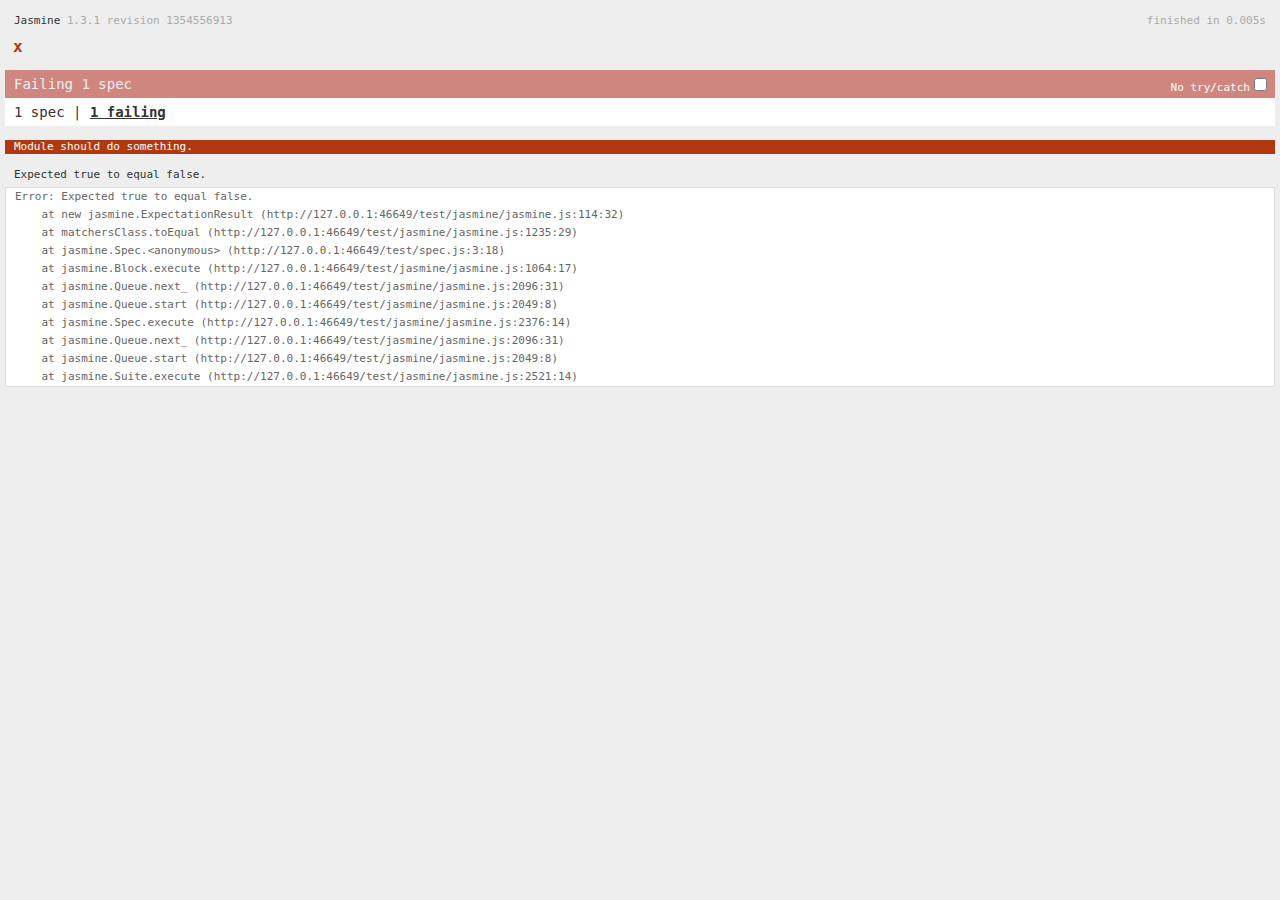
<file: test/runner.html>
<!DOCTYPE HTML PUBLIC "-//W3C//DTD HTML 4.01 Transitional//EN"
  "http://www.w3.org/TR/html4/loose.dtd">
<html>
<head>
  <title>Jasmine Spec Runner</title>

  <link rel="shortcut icon" type="image/png" href="jasmine/jasmine_favicon.png">
  <link rel="stylesheet" type="text/css" href="jasmine/jasmine.css">
  <script src="jasmine/jasmine.js"></script>
  <script src="jasmine/jasmine-html.js"></script>

  <!-- include source files here... -->
  <script src="../main.js"></script>

  <!-- include spec files here... -->
  <script src="spec.js"></script>

  <script>
    (function() {
      var jasmineEnv = jasmine.getEnv();
      jasmineEnv.updateInterval = 1000;

      var htmlReporter = new jasmine.HtmlReporter();

      jasmineEnv.addReporter(htmlReporter);

      jasmineEnv.specFilter = function(spec) {
        return htmlReporter.specFilter(spec);
      };

      var currentWindowOnload = window.onload;

      window.onload = function() {
        if (currentWindowOnload) {
          currentWindowOnload();
        }
        execJasmine();
      };

      function execJasmine() {
        jasmineEnv.execute();
      }

    })();
  </script>

</head>

<body>
</body>
</html>
</file>
<file: test/jasmine/jasmine.css>
body { background-color: #eeeeee; padding: 0; margin: 5px; overflow-y: scroll; }

#HTMLReporter { font-size: 11px; font-family: Monaco, "Lucida Console", monospace; line-height: 14px; color: #333333; }
#HTMLReporter a { text-decoration: none; }
#HTMLReporter a:hover { text-decoration: underline; }
#HTMLReporter p, #HTMLReporter h1, #HTMLReporter h2, #HTMLReporter h3, #HTMLReporter h4, #HTMLReporter h5, #HTMLReporter h6 { margin: 0; line-height: 14px; }
#HTMLReporter .banner, #HTMLReporter .symbolSummary, #HTMLReporter .summary, #HTMLReporter .resultMessage, #HTMLReporter .specDetail .description, #HTMLReporter .alert .bar, #HTMLReporter .stackTrace { padding-left: 9px; padding-right: 9px; }
#HTMLReporter #jasmine_content { position: fixed; right: 100%; }
#HTMLReporter .version { color: #aaaaaa; }
#HTMLReporter .banner { margin-top: 14px; }
#HTMLReporter .duration { color: #aaaaaa; float: right; }
#HTMLReporter .symbolSummary { overflow: hidden; *zoom: 1; margin: 14px 0; }
#HTMLReporter .symbolSummary li { display: block; float: left; height: 7px; width: 14px; margin-bottom: 7px; font-size: 16px; }
#HTMLReporter .symbolSummary li.passed { font-size: 14px; }
#HTMLReporter .symbolSummary li.passed:before { color: #5e7d00; content: "\02022"; }
#HTMLReporter .symbolSummary li.failed { line-height: 9px; }
#HTMLReporter .symbolSummary li.failed:before { color: #b03911; content: "x"; font-weight: bold; margin-left: -1px; }
#HTMLReporter .symbolSummary li.skipped { font-size: 14px; }
#HTMLReporter .symbolSummary li.skipped:before { color: #bababa; content: "\02022"; }
#HTMLReporter .symbolSummary li.pending { line-height: 11px; }
#HTMLReporter .symbolSummary li.pending:before { color: #aaaaaa; content: "-"; }
#HTMLReporter .exceptions { color: #fff; float: right; margin-top: 5px; margin-right: 5px; }
#HTMLReporter .bar { line-height: 28px; font-size: 14px; display: block; color: #eee; }
#HTMLReporter .runningAlert { background-color: #666666; }
#HTMLReporter .skippedAlert { background-color: #aaaaaa; }
#HTMLReporter .skippedAlert:first-child { background-color: #333333; }
#HTMLReporter .skippedAlert:hover { text-decoration: none; color: white; text-decoration: underline; }
#HTMLReporter .passingAlert { background-color: #a6b779; }
#HTMLReporter .passingAlert:first-child { background-color: #5e7d00; }
#HTMLReporter .failingAlert { background-color: #cf867e; }
#HTMLReporter .failingAlert:first-child { background-color: #b03911; }
#HTMLReporter .results { margin-top: 14px; }
#HTMLReporter #details { display: none; }
#HTMLReporter .resultsMenu, #HTMLReporter .resultsMenu a { background-color: #fff; color: #333333; }
#HTMLReporter.showDetails .summaryMenuItem { font-weight: normal; text-decoration: inherit; }
#HTMLReporter.showDetails .summaryMenuItem:hover { text-decoration: underline; }
#HTMLReporter.showDetails .detailsMenuItem { font-weight: bold; text-decoration: underline; }
#HTMLReporter.showDetails .summary { display: none; }
#HTMLReporter.showDetails #details { display: block; }
#HTMLReporter .summaryMenuItem { font-weight: bold; text-decoration: underline; }
#HTMLReporter .summary { margin-top: 14px; }
#HTMLReporter .summary .suite .suite, #HTMLReporter .summary .specSummary { margin-left: 14px; }
#HTMLReporter .summary .specSummary.passed a { color: #5e7d00; }
#HTMLReporter .summary .specSummary.failed a { color: #b03911; }
#HTMLReporter .description + .suite { margin-top: 0; }
#HTMLReporter .suite { margin-top: 14px; }
#HTMLReporter .suite a { color: #333333; }
#HTMLReporter #details .specDetail { margin-bottom: 28px; }
#HTMLReporter #details .specDetail .description { display: block; color: white; background-color: #b03911; }
#HTMLReporter .resultMessage { padding-top: 14px; color: #333333; }
#HTMLReporter .resultMessage span.result { display: block; }
#HTMLReporter .stackTrace { margin: 5px 0 0 0; max-height: 224px; overflow: auto; line-height: 18px; color: #666666; border: 1px solid #ddd; background: white; white-space: pre; }

#TrivialReporter { padding: 8px 13px; position: absolute; top: 0; bottom: 0; left: 0; right: 0; overflow-y: scroll; background-color: white; font-family: "Helvetica Neue Light", "Lucida Grande", "Calibri", "Arial", sans-serif; /*.resultMessage {*/ /*white-space: pre;*/ /*}*/ }
#TrivialReporter a:visited, #TrivialReporter a { color: #303; }
#TrivialReporter a:hover, #TrivialReporter a:active { color: blue; }
#TrivialReporter .run_spec { float: right; padding-right: 5px; font-size: .8em; text-decoration: none; }
#TrivialReporter .banner { color: #303; background-color: #fef; padding: 5px; }
#TrivialReporter .logo { float: left; font-size: 1.1em; padding-left: 5px; }
#TrivialReporter .logo .version { font-size: .6em; padding-left: 1em; }
#TrivialReporter .runner.running { background-color: yellow; }
#TrivialReporter .options { text-align: right; font-size: .8em; }
#TrivialReporter .suite { border: 1px outset gray; margin: 5px 0; padding-left: 1em; }
#TrivialReporter .suite .suite { margin: 5px; }
#TrivialReporter .suite.passed { background-color: #dfd; }
#TrivialReporter .suite.failed { background-color: #fdd; }
#TrivialReporter .spec { margin: 5px; padding-left: 1em; clear: both; }
#TrivialReporter .spec.failed, #TrivialReporter .spec.passed, #TrivialReporter .spec.skipped { padding-bottom: 5px; border: 1px solid gray; }
#TrivialReporter .spec.failed { background-color: #fbb; border-color: red; }
#TrivialReporter .spec.passed { background-color: #bfb; border-color: green; }
#TrivialReporter .spec.skipped { background-color: #bbb; }
#TrivialReporter .messages { border-left: 1px dashed gray; padding-left: 1em; padding-right: 1em; }
#TrivialReporter .passed { background-color: #cfc; display: none; }
#TrivialReporter .failed { background-color: #fbb; }
#TrivialReporter .skipped { color: #777; background-color: #eee; display: none; }
#TrivialReporter .resultMessage span.result { display: block; line-height: 2em; color: black; }
#TrivialReporter .resultMessage .mismatch { color: black; }
#TrivialReporter .stackTrace { white-space: pre; font-size: .8em; margin-left: 10px; max-height: 5em; overflow: auto; border: 1px inset red; padding: 1em; background: #eef; }
#TrivialReporter .finished-at { padding-left: 1em; font-size: .6em; }
#TrivialReporter.show-passed .passed, #TrivialReporter.show-skipped .skipped { display: block; }
#TrivialReporter #jasmine_content { position: fixed; right: 100%; }
#TrivialReporter .runner { border: 1px solid gray; display: block; margin: 5px 0; padding: 2px 0 2px 10px; }
</file>
